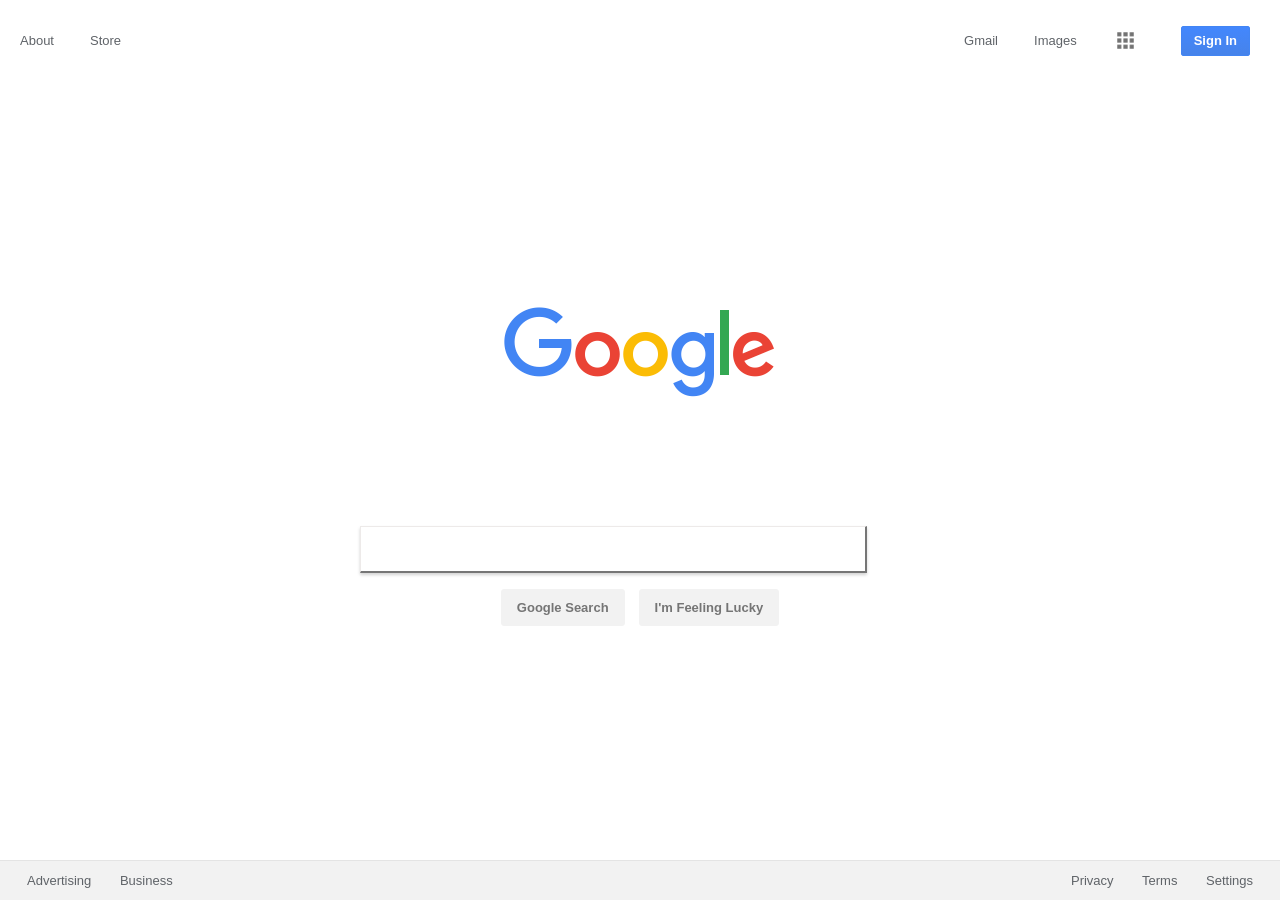
<file: index.html>
<!DOCTYPE html>
<html lang="en">
    <!--Metadata Header-->
    <head>
        <title>Google</title>
        <link rel="stylesheet" type="text/css" href="reset.css">
        <link rel="stylesheet" type="text/css" href="style.css">
    </head>

    <!--Body-->
    <body>
        <div class="container">
        <!--Header Links-->
        <div class="header">
            <ul class="navbar">
                <li class="left"><a href="#">About</a></li>
                <li class="left"><a href="#">Store</a></li>
                <li class="right" id="sign-in"><a href="#">Sign In</a></li>
                <li class="right"><img id=apps-icon src="images/apps.png" alt="Google Apps"></li>
                <li class="right"><a href="#">Images</a></li>
                <li class="right"><a href="#">Gmail</a></li>
            </ul>
        </div>

        <!--Central Search Area-->
        <div class="center">
            <div class="content"><img src="images/google-logo.png" class="logo"
            alt="Google Logo"></div>

        <div class="search-box">   
            <form id="google-search" action = "searchsript.php" method="post">
                <input type="text" name="search" id="search-form">
            </form>
        </div>   

            <div class="s-buttons">
                <input form="search-form" type="submit" value="Google Search">
                <input form="search-form" type="submit" value="I'm Feeling Lucky">
            </div>
        </div>
        <!--Footer Links-->
        <div class="footer">
            <span class="footer-left">
                <a href="#">Advertising</a>
                <a href="#">Business</a>
            </span>
        
            <span class="footer-right">
                <a href="#">Privacy</a>
                <a href="#">Terms</a>
                <a href="#">Settings</a>
            </span>
        </div>
        </div>
    </body>

</html>
</file>
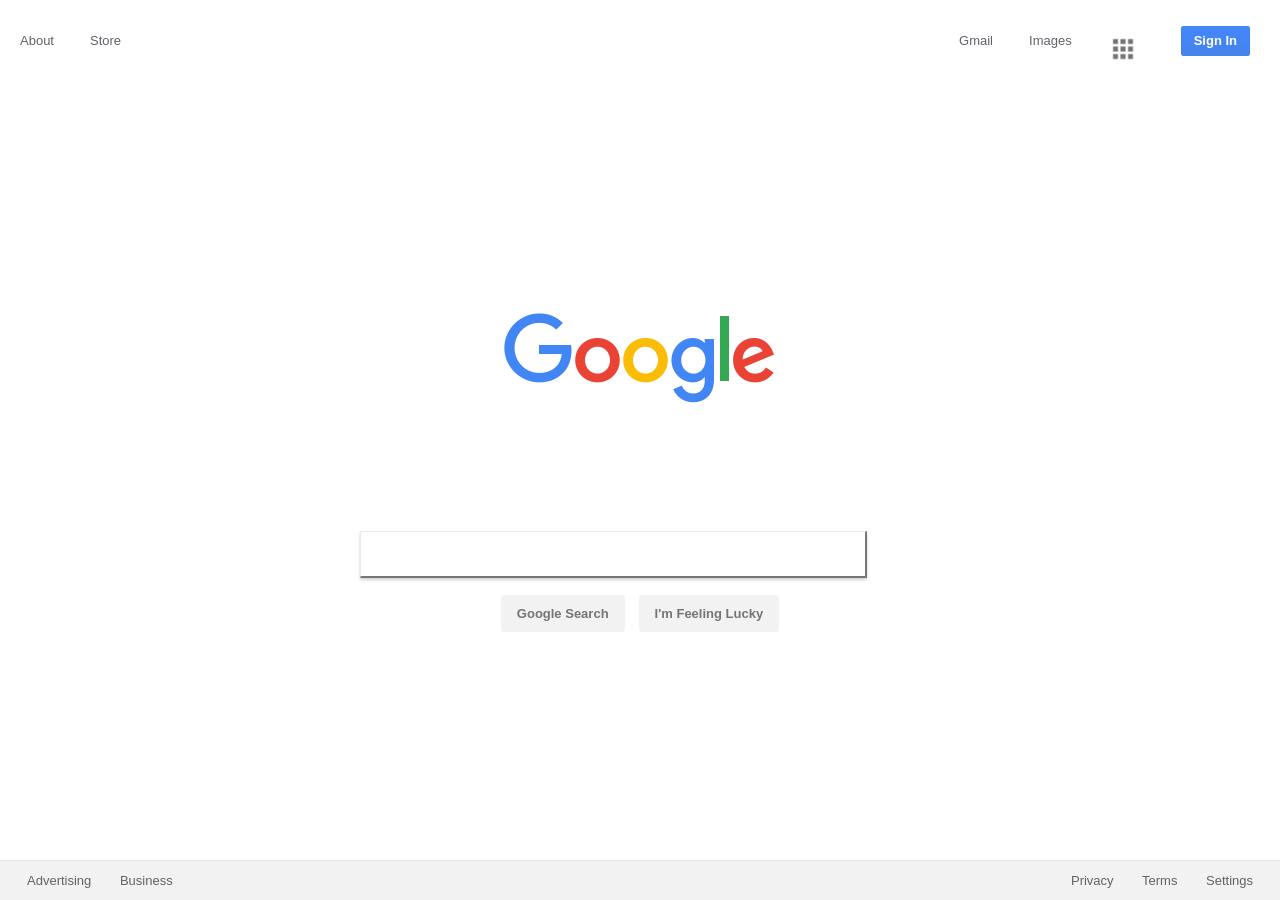
<file: indexV2.html>
<!DOCTYPE html>
<html lang="en">
    <!--Metadata Header-->
    <head>
        <title>Google</title>
        <link rel="stylesheet" type="text/css" href="reset.css">
        <link rel="stylesheet" type="text/css" href="styleV2.css">
    </head>

    <!--Body-->
    <body>
        <div class="container">
        <!--Header Links-->
        <div class="header">
            <ul class="navbar">
                <li class="left"><a href="#">About</a></li>
                <li class="left"><a href="#">Store</a></li>
                <li class="right" id="sign-in"><a href="#">Sign In</a></li>
                <li class="right"><img id=apps-icon src="images/apps.png" alt="Google Apps"></li>
                <li class="right"><a href="#">Images</a></li>
                <li class="right"><a href="#">Gmail</a></li>
            </ul>
        </div>

        <!--Central Search Area-->
        <div class="center">
            <div class="content"><img src="images/google-logo.png" class="logo"
            alt="Google Logo"></div>

        <div class="search-box">   
            <form id="google-search" action = "searchsript.php" method="post">
                <input type="text" name="search" id="search-form">
            </form>
        </div>   

            <div class="s-buttons">
                <input form="search-form" type="submit" value="Google Search">
                <input form="search-form" type="submit" value="I'm Feeling Lucky">
            </div>
        </div>
        <!--Footer Links-->
        <div class="footer">
            <span class="footer-left">
                <a href="#">Advertising</a>
                <a href="#">Business</a>
            </span>
        
            <span class="footer-right">
                <a href="#">Privacy</a>
                <a href="#">Terms</a>
                <a href="#">Settings</a>
            </span>
        </div>
        </div>
    </body>

</html>
</file>
<file: style.css>
html, body {
    margin: 0;
    -webkit-appearance: none;
    -moz-appearance: none;
}

.container {
    display: flex;
    min-height: 100vh;
    flex-direction: column;
    justify-content: space-between;
    font-family: Arial, sans-serif;
}

ul {
    list-style-type: none;
    padding-top: 10px;
    margin: 0;
}

li {
    display: inline-block;
    padding: 8px;
    font-size: 13px;
    margin-right: 20px;
    color: #5f6368;
}

.header {
    background-color: white;
    padding: 16px 5px 12px 12px;
    display:inline-block;
    justify-content: flex-end;
    align-items: center;
    justify-items: center;
    font-size: 13px;
    font-family: Arial, sans-serif;
}

.navbar li a {
    display: block;
    text-align: center;
    text-decoration: none;
}

.right {
    float: right;
}

.left {
    float: left;
}

.content {
    background-color: white;
    display: flex;
    flex-direction: column;
    padding-bottom: 110px;
    align-items: center;
    justify-items: center;
}

.content img {
    margin: 0 auto 30px auto;
}

.search-box {
    display: flex;
    justify-content: center;
    align-items: center;
}

#search-form {
    display: flex;
    flex-direction: row;
    justify-content: space-between;
    align-items: center;
    align-self: center;
    padding: 2px;
    width: 500px;
    height: 40px;
    box-shadow: 0px 2px 3px lightgray;
    border-top: 1px solid rgba(211,204,202,0.4);
    border-left: 1px solid rgba(211,204,202,0.4);
}

#google-search {
    display: flex;
    width: 560px;
    height:20px;
    font-size: 16px;
    border: 0px solid white;
    outline: none;
    border: none;
}

.s-buttons {
    display: flex;
    justify-content: center;
    padding-top: 30px;
}

input[type="submit"] {
    background-color: #f2f2f2;
    color: #757575;
    font-family: inherit;
    font-size: 13px;
    font-weight: bold;
    border: 1px solid #f2f2f2;
    padding: 10px 15px 10px 15px;
    margin: 0 7px 0 7px;
    border-radius: 3px;
    align-items: center;
    align-self: center;
}

input [type="submit"]:hover {
    border: 1px solid darkgrey;
}

.footer {
    background-color: #f2f2f2;
    line-height: 39px;
    padding: 0 27px 0 27px;
    display: flex;
    justify-content: space-between;
    font-size: small;
    word-spacing: 25px;
    border-top: 1px solid #e4e4e4;
    color: #5f6368 !important;
}

#apps-icon {
    opacity: .55;
    margin-right: 15px;
    height: 25px;
    width: 25px;
    display: flex;
    justify-content: flex-end;
    align-items: center;
    margin-top: -6px;
}

#sign-in { 
    font-weight: bold;
    border: 1px solid #4285f4;
    outline: none;
    background: #4285f4;
    background: -webkit-linear-gradient(top, #4387fd, #4683ea);
    display:inline-block; 
    line-height: 28px;
    padding: 0 12px;
    -webkit-border-radius: 2px;
    border-radius: 2pxl;
    color: white !important;
    margin-right: 25px;
}

a:link, a:visited, a:hover, a:active {
    text-decoration: none;
    color: inherit;
}
</file>
<file: styleV2.css>
html, body {
    margin: 0;
    -webkit-appearance: none;
    -moz-appearance: none;
}

.container {
    display: flex;
    min-height: 100vh;
    flex-direction: column;
    justify-content: space-between;
    font-family: Arial, sans-serif;
}

ul {
    list-style-type: none;
    padding-top: 10px;
    margin: 0;
}

li {
    display: inline-block;
    padding: 8px;
    font-size: 13px;
    margin-right: 20px;
    color: #5f6368;
}

.header {
    background-color: white;
    padding: 16px 5px 12px 12px;
    display:inline-block;
    justify-content: flex-end;
    align-items: center;
    justify-items: center;
    font-size: 13px;
    font-family: Arial, sans-serif;
}

.navbar li a {
    display: block;
    text-align: center;
    text-decoration: none;
}

.right {
    float: right;
}

.left {
    float: left;
}

.content {
    background-color: white;
    display: flex;
    flex-direction: column;
    padding-bottom: 110px;
    align-items: center;
    justify-items: center;
}

.content img {
    margin: 0 auto 30px auto;
}

.search-box {
    display: flex;
    justify-content: center;
    align-items: center;
}

#search-form {
    display: flex;
    flex-direction: row;
    justify-content: space-between;
    align-items: center;
    align-self: center;
    padding: 2px;
    width: 500px;
    height: 40px;
    box-shadow: 0px 2px 3px lightgray;
    border-top: 1px solid rgba(211,204,202,0.4);
    border-left: 1px solid rgba(211,204,202,0.4);
}

#google-search {
    display: flex;
    width: 560px;
    height:20px;
    font-size: 16px;
    border: 0px solid white;
    outline: none;
    border: none;
}

.s-buttons {
    display: flex;
    justify-content: center;
    padding-top: 30px;
}

input[type="submit"] {
    background-color: #f2f2f2;
    color: #757575;
    font-family: inherit;
    font-size: 13px;
    font-weight: bold;
    border: 1px solid #f2f2f2;
    padding: 10px 15px 10px 15px;
    margin: 0 7px 0 7px;
    border-radius: 3px;
    align-items: center;
    align-self: center;
}

input [type="submit"]:hover {
    border: 1px solid darkgrey;
}

.footer {
    background-color: #f2f2f2;
    line-height: 39px;
    padding: 0 27px 0 27px;
    display: flex;
    justify-content: space-between;
    font-size: small;
    word-spacing: 25px;
    border-top: 1px solid #e4e4e4;
    color: #5f6368 !important;
}

#apps-icon {
    opacity: .55;
    margin-right: 15px;
    height: 25px;
    width: 25px;
    display: flex;
<<<<<<< HEAD
    box-sizing: border-box;
    height:30px;
    width:30px;
=======
    justify-content: flex-end;
    align-items: center;
>>>>>>> fa1fb512ae8e619c48d0ff1a924595895fb9032a
    margin-top: -6px;
}

#sign-in { 
    font-weight: bold;
    border: 1px solid #4285f4;
    outline: none;
    background: #4285f4;
    background: -webkit-linear-gradient(top, #4387fd, #4683ea);
    display:inline-block; 
    line-height: 28px;
    padding: 0 12px;
    -webkit-border-radius: 2px;
    border-radius: 2pxl;
    color: white !important;
    margin-right: 25px;
}

a:link, a:visited, a:hover, a:active {
    text-decoration: none;
    color: inherit;
}
</file>
